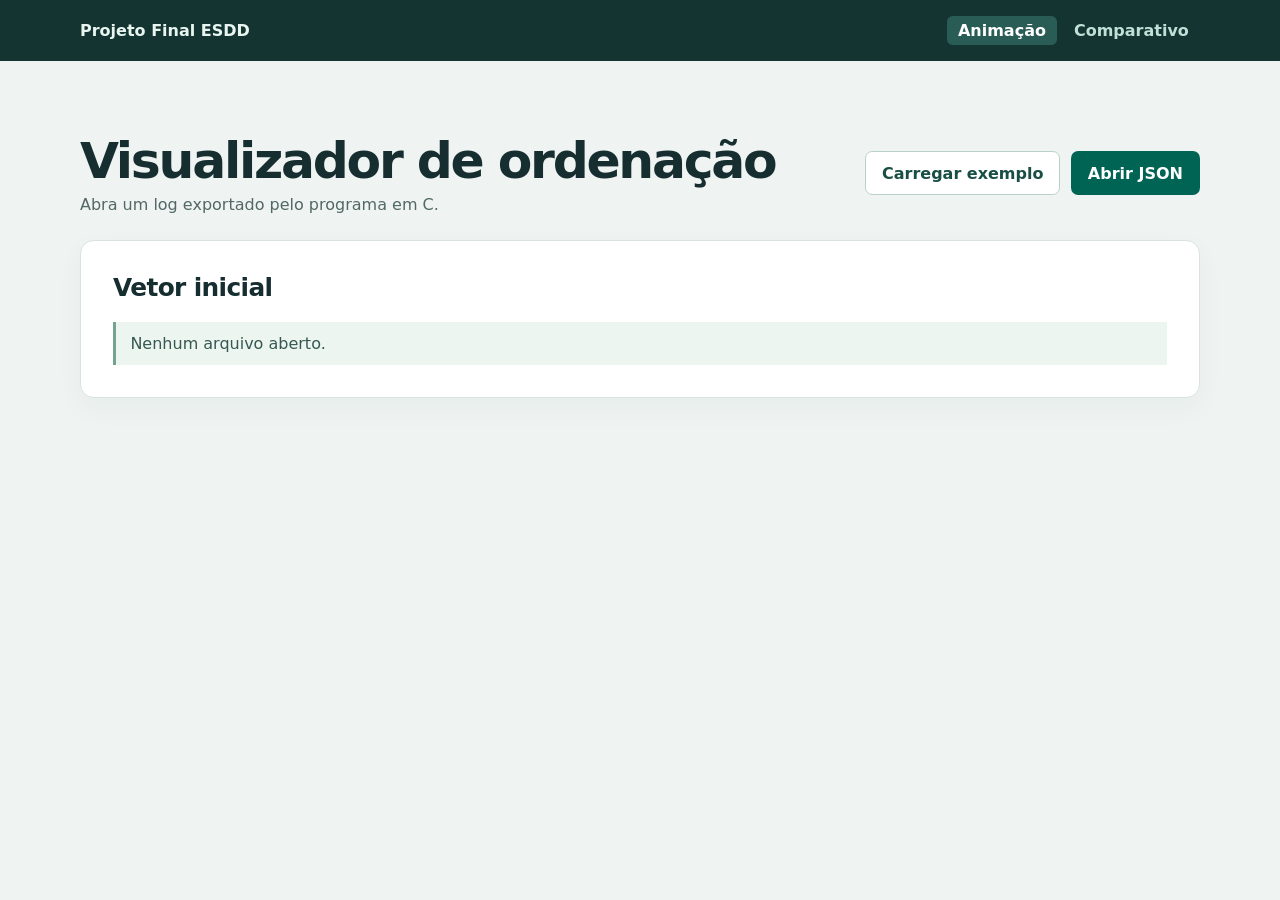
<file: web/index.html>
<!doctype html>
<html lang="pt-BR">
<head>
    <meta charset="utf-8">
    <meta name="viewport" content="width=device-width, initial-scale=1">
    <title>Visualizador de ordenação | Projeto Final ESDD</title>
    <link rel="stylesheet" href="styles.css">
    <script src="app.js" defer></script>
</head>
<body>
    <header class="masthead">
        <div class="page-width masthead-row">
            <span>Projeto Final ESDD</span>
            <nav class="site-nav" aria-label="Páginas">
                <a href="index.html" aria-current="page">Animação</a>
                <a href="comparativo.html">Comparativo</a>
            </nav>
        </div>
    </header>
    <main class="page-width">
        <div class="page-heading">
            <div>
                <h1>Visualizador de ordenação</h1>
                <p>Abra um log exportado pelo programa em C.</p>
            </div>
            <div class="file-actions">
                <a class="button secondary" id="example" href="../logs/exemplo_bubble_sort_n10.json"
                   download>Baixar JSON de exemplo</a>
                <button class="button primary" id="open-log" type="button">Abrir JSON</button>
                <input id="log-file" type="file" accept=".json,application/json" hidden>
            </div>
        </div>

        <section class="card" aria-labelledby="chart-title">
            <div class="card-heading">
                <div>
                    <h2 id="chart-title">Vetor inicial</h2>
                    <p id="source" class="source" hidden></p>
                </div>
                <p id="length" class="length" hidden></p>
            </div>

            <p class="status" id="status" role="status">Nenhum arquivo aberto.</p>

            <div class="playback" id="playback" hidden>
                <div class="controls">
                    <button class="button primary play" id="play" type="button">Reproduzir</button>
                    <button class="button secondary" id="step-back" type="button"
                            title="Voltar um passo">&#9664; Passo</button>
                    <button class="button secondary" id="step-forward" type="button"
                            title="Avançar um passo">Passo &#9654;</button>
                    <button class="button secondary" id="reset" type="button"
                            title="Voltar ao vetor inicial">Reiniciar</button>
                    <label class="speed" for="speed">
                        Velocidade
                        <input id="speed" type="range" min="1" max="5" step="1" value="3">
                        <output id="speed-name" for="speed"></output>
                    </label>
                </div>
                <p class="step-info" id="step-info"></p>
            </div>

            <div class="chart" id="chart" hidden>
                <div aria-hidden="true" class="axis">
                    <span id="scale-max"></span>
                    <span id="scale-mid"></span>
                    <span>0</span>
                </div>
                <div class="plot-scroll" tabindex="0" aria-label="Gráfico do vetor inicial">
                    <ol class="bars" id="bars" aria-label="Valores na ordem do vetor"></ol>
                </div>
                <p class="axis-name" aria-hidden="true">Índice no vetor</p>
                <ul class="legend" aria-label="Legenda das cores">
                    <li><span class="swatch comparing"></span>Comparação</li>
                    <li><span class="swatch swapping"></span>Troca</li>
                    <li><span class="swatch writing"></span>Escrita</li>
                    <li><span class="swatch sorted"></span>Vetor final conferido</li>
                </ul>
            </div>
        </section>
    </main>
</body>
</html>
</file>
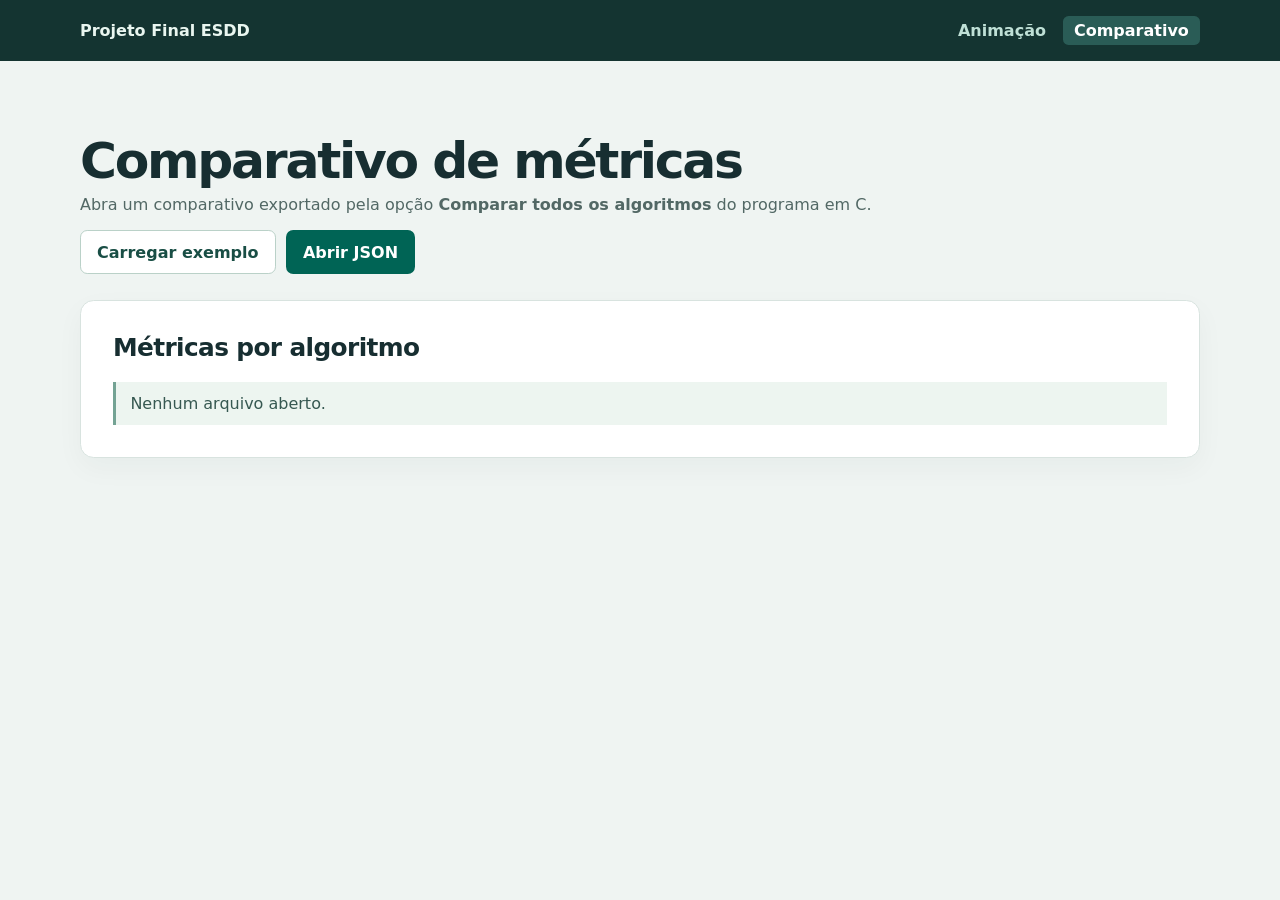
<file: web/comparativo.html>
<!doctype html>
<html lang="pt-BR">
<head>
    <meta charset="utf-8">
    <meta name="viewport" content="width=device-width, initial-scale=1">
    <title>Comparativo de métricas | Projeto Final ESDD</title>
    <link rel="stylesheet" href="styles.css">
    <script src="comparativo.js" defer></script>
</head>
<body>
    <header class="masthead">
        <div class="page-width masthead-row">
            <span>Projeto Final ESDD</span>
            <nav class="site-nav" aria-label="Páginas">
                <a href="index.html">Animação</a>
                <a href="comparativo.html" aria-current="page">Comparativo</a>
            </nav>
        </div>
    </header>
    <main class="page-width">
        <div class="page-heading">
            <div>
                <h1>Comparativo de métricas</h1>
                <p>Abra um comparativo exportado pela opção <strong>Comparar todos os algoritmos</strong> do programa em C.</p>
            </div>
            <div class="file-actions">
                <a class="button secondary" id="example" href="../logs/exemplo_comparativo_n10000.json"
                   download>Baixar JSON de exemplo</a>
                <button class="button primary" id="open-report" type="button">Abrir JSON</button>
                <input id="report-file" type="file" accept=".json,application/json" hidden>
            </div>
        </div>

        <section class="card" aria-labelledby="report-title">
            <div class="card-heading">
                <div>
                    <h2 id="report-title">Métricas por algoritmo</h2>
                    <p id="source" class="source" hidden></p>
                </div>
                <p id="count" class="length" hidden></p>
            </div>

            <p class="status" id="status" role="status">Nenhum arquivo aberto.</p>

            <div id="report" hidden>
                <fieldset class="metric-picker">
                    <legend>Métrica do gráfico</legend>
                    <label><input type="radio" name="metric" value="time_ms" checked><span>Tempo</span></label>
                    <label><input type="radio" name="metric" value="comparisons"><span>Comparações</span></label>
                    <label><input type="radio" name="metric" value="swaps"><span>Trocas</span></label>
                    <label><input type="radio" name="metric" value="memory_bytes"><span>Memória extra</span></label>
                </fieldset>
                <p class="metric-note" id="metric-note"></p>

                <div class="hbar-chart" id="hbars"></div>

                <h3 class="table-title">Tabela completa</h3>
                <p class="metric-note">Em negrito, o menor valor de cada coluna.</p>
                <div class="table-scroll" tabindex="0" aria-label="Tabela das métricas">
                    <table class="metrics-table">
                        <thead>
                            <tr>
                                <th scope="col">Algoritmo</th>
                                <th scope="col">Estrutura</th>
                                <th scope="col" class="number">Tempo (ms)</th>
                                <th scope="col" class="number">Comparações</th>
                                <th scope="col" class="number">Trocas</th>
                                <th scope="col" class="number">Memória extra (B)</th>
                            </tr>
                        </thead>
                        <tbody id="table-body"></tbody>
                    </table>
                </div>
            </div>
        </section>
    </main>
    <div class="tooltip" id="tooltip" role="tooltip" hidden></div>
</body>
</html>
</file>
<file: web/styles.css>
:root {
    color-scheme: light;
    font-family: "Segoe UI", system-ui, sans-serif;
    color: #172e31;
    background: #eff4f2;
    font-synthesis: none;
    --muted: #526865;
    --border: #d8e3df;
    --accent: #006455;
    --plot-height: clamp(15rem, 39vh, 22rem);
}

* { box-sizing: border-box; }
[hidden] { display: none !important; }
body { margin: 0; }

.page-width {
    width: min(70rem, calc(100% - 3rem));
    margin-inline: auto;
}

.masthead {
    padding-block: 1rem;
    background: #143431;
    color: #e9f6f0;
    font-weight: 650;
}

/* Links between the two pages (animation and T17 comparison) */
.masthead-row {
    display: flex;
    align-items: center;
    justify-content: space-between;
    gap: 1rem;
    flex-wrap: wrap;
}

.site-nav { display: flex; gap: 0.35rem; }

.site-nav a {
    padding: 0.3rem 0.7rem;
    border-radius: 0.35rem;
    color: #bfe0d6;
    text-decoration: none;
}

.site-nav a:hover { color: #fff; background: #1f4a45; }
.site-nav a[aria-current="page"] { color: #fff; background: #2a5c56; }

main { padding-block: clamp(2rem, 6vw, 4.5rem); }

.page-heading, .card-heading {
    display: flex;
    align-items: center;
    justify-content: space-between;
    gap: 1rem 2rem;
    flex-wrap: wrap;
}

.page-heading { margin-bottom: 1.6rem; }

h1, h2, p { margin: 0; }

h1 {
    font-size: clamp(1.85rem, 4.5vw, 3.15rem);
    letter-spacing: -0.045em;
    line-height: 1.1;
}

.page-heading p, .source {
    color: var(--muted);
    margin-top: 0.45rem;
}

.file-actions {
    display: flex;
    flex-wrap: wrap;
    gap: 0.65rem;
}

.button {
    display: inline-flex;
    justify-content: center;
    align-items: center;
    min-height: 2.75rem;
    padding: 0.55rem 1rem;
    border: 1px solid transparent;
    border-radius: 0.45rem;
    font: inherit;
    font-weight: 650;
    text-decoration: none;
    cursor: pointer;
}

.primary { background: var(--accent); color: white; }
.primary:hover { background: #004c40; }
.secondary { color: #194e45; background: white; border-color: #bad1c8; }
.secondary:hover { background: #e6f2ed; }

:focus-visible { outline: 3px solid #0b8270; outline-offset: 3px; }

.card {
    padding: clamp(1.15rem, 3vw, 2rem);
    border: 1px solid var(--border);
    border-radius: 0.85rem;
    background: #fff;
    box-shadow: 0 10px 28px #163b2d0a;
}

h2 { font-size: clamp(1.25rem, 3vw, 1.55rem); letter-spacing: -0.025em; }

.source {
    overflow-wrap: anywhere;
}

.length {
    color: var(--accent);
    font-weight: 650;
    font-variant-numeric: tabular-nums;
}

.status {
    margin-top: 1.25rem;
    padding: 0.75rem 0.9rem;
    border-left: 3px solid #74a394;
    background: #edf5f0;
    color: #365851;
    overflow-wrap: anywhere;
}

.status.error {
    border-color: #b25a4f;
    background: #fff0ee;
    color: #742b23;
}

.chart {
    display: grid;
    grid-template-columns: auto minmax(0, 1fr);
    gap: 0.55rem 0.75rem;
    margin-top: 1.65rem;
    font-variant-numeric: tabular-nums;
}

.axis {
    display: flex;
    flex-direction: column;
    justify-content: space-between;
    height: var(--plot-height);
    padding-top: 0.1rem;
    color: var(--muted);
    font-size: 0.875rem;
    text-align: right;
}

.plot-scroll { overflow-x: auto; }

.bars {
    display: grid;
    grid-auto-flow: column;
    grid-auto-columns: minmax(0, 1fr);
    gap: clamp(0.35rem, 1.5vw, 1rem);
    list-style: none;
    margin: 0;
    padding: 0 0.25rem;
    background: linear-gradient(to bottom,
        var(--border) 1px, transparent 1px,
        transparent calc(50% - 1px), var(--border) calc(50% - 1px),
        var(--border) 50%, transparent 50%) no-repeat;
    background-size: 100% var(--plot-height);
}

.bars.dense { gap: 2px; }

.bars li {
    display: grid;
    /* One fixed column: without it the index label widens the bar in dense mode */
    grid-template-columns: minmax(0, 1fr);
    grid-template-rows: var(--plot-height) 1.8rem;
    text-align: center;
}

.bar-track {
    display: flex;
    align-items: flex-end;
    justify-content: center;
    border-bottom: 1px solid var(--border);
}

.bar {
    position: relative;
    width: 100%;
    max-width: 4.5rem;
    height: var(--height);
    min-height: 1px;
    border-radius: 0.35rem 0.35rem 0 0;
    background: #087567;
}

.bar-value {
    position: absolute;
    inset: 0.2rem 0 auto;
    color: #fff;
    font-size: 0.875rem;
    font-weight: 650;
}

.bar.short .bar-value {
    inset: auto 0 calc(100% + 0.2rem);
    color: #18443e;
}

.bar-index {
    justify-self: center;
    padding-top: 0.35rem;
    color: var(--muted);
    font-size: 0.875rem;
}

.dense .bar { border-radius: 2px 2px 0 0; }

.axis-name {
    grid-column: 2;
    color: var(--muted);
    text-align: center;
    font-size: 0.875rem;
}

/* T15: colors of the step being shown. --step-color paints the bar and the legend swatch;
   --step-text keeps the value label readable on top of it. */
.comparing { --step-color: #e3a21a; --step-text: #2b1d00; }
.swapping  { --step-color: #c0392b; --step-text: #fff; }
.writing   { --step-color: #2563c9; --step-text: #fff; }
.sorted    { --step-color: #4caf50; --step-text: #0d2b12; }

.bar.comparing, .bar.swapping, .bar.writing, .bar.sorted { background: var(--step-color); }
.bar.comparing .bar-value, .bar.swapping .bar-value,
.bar.writing .bar-value, .bar.sorted .bar-value { color: var(--step-text); }
/* A short bar shows its value above the bar, on the white background
   (same specificity as the rules above, so this later rule wins) */
.bar.short .bar-value { color: #18443e; }

.playback {
    display: grid;
    gap: 0.75rem;
    margin-top: 1.25rem;
}

/* T16: play/pause, one step back and forward, reset and speed */
.controls {
    display: flex;
    align-items: center;
    gap: 0.6rem 0.65rem;
    flex-wrap: wrap;
}

/* Fixed width: the text changes between Reproduzir, Pausar and Continuar */
.play { min-width: 11rem; }

.playback .button:disabled { opacity: 0.55; cursor: default; }
.secondary:disabled:hover { background: white; }

.speed {
    display: flex;
    align-items: center;
    gap: 0.5rem;
    margin-left: auto;
    color: var(--muted);
    font-weight: 650;
}

.speed input { accent-color: var(--accent); }

.speed output {
    min-width: 6.5rem;
    color: #172e31;
    font-weight: 400;
}

.step-info {
    color: var(--muted);
    font-variant-numeric: tabular-nums;
    overflow-wrap: anywhere;
}

.legend {
    grid-column: 2;
    display: flex;
    flex-wrap: wrap;
    justify-content: center;
    gap: 0.4rem 1.25rem;
    margin: 0.4rem 0 0;
    padding: 0;
    list-style: none;
    color: var(--muted);
    font-size: 0.875rem;
}

.legend li { display: flex; align-items: center; gap: 0.4rem; }

.swatch {
    width: 0.9rem;
    height: 0.9rem;
    border-radius: 0.2rem;
    background: var(--step-color);
}

/* ---------- T17: comparison page (comparativo.html) ---------- */

.metric-picker {
    display: flex;
    flex-wrap: wrap;
    gap: 0.5rem;
    margin: 1.4rem 0 0;
    padding: 0;
    border: 0;
}

.metric-picker legend {
    width: 100%;
    margin-bottom: 0.5rem;
    color: var(--muted);
    font-weight: 650;
}

.metric-picker input {
    position: absolute;
    opacity: 0;
    pointer-events: none;
}

.metric-picker span {
    display: inline-block;
    padding: 0.45rem 0.9rem;
    border: 1px solid #bad1c8;
    border-radius: 999px;
    color: #194e45;
    font-weight: 650;
    cursor: pointer;
}

.metric-picker span:hover { background: #e6f2ed; }
.metric-picker input:checked + span { background: var(--accent); border-color: var(--accent); color: #fff; }
.metric-picker input:focus-visible + span { outline: 3px solid #0b8270; outline-offset: 3px; }

.metric-note {
    margin-top: 0.75rem;
    color: var(--muted);
    font-size: 0.9rem;
}

.hbar-chart {
    display: grid;
    gap: 1.25rem;
    margin-top: 1.4rem;
}

.hbar-group h3 {
    margin: 0 0 0.45rem;
    padding-bottom: 0.3rem;
    border-bottom: 1px solid var(--border);
    font-size: 1rem;
}

.hbar-list {
    display: grid;
    gap: 2px;
    margin: 0;
    padding: 0;
    list-style: none;
}

/* One row: name | bar | value. All rows share the same columns, so the bars line up */
.hbar-row {
    display: grid;
    grid-template-columns: minmax(9rem, 14rem) minmax(0, 1fr) minmax(6.5rem, auto);
    align-items: center;
    gap: 0.75rem;
    padding: 0.3rem 0.4rem;
    border-radius: 0.35rem;
    font-variant-numeric: tabular-nums;
}

.hbar-row:hover, .hbar-row:focus-visible { background: #edf5f0; }

.hbar-label { overflow-wrap: anywhere; }

.hbar-track { height: 1.1rem; }

.hbar {
    height: 100%;
    border-radius: 0 4px 4px 0; /* rounded data end, flat at the baseline */
    background: #087567;
}

.hbar-value { color: #172e31; text-align: right; }

.table-title { margin: 2rem 0 0; font-size: 1.1rem; }

.table-scroll { overflow-x: auto; margin-top: 0.75rem; }

.metrics-table {
    width: 100%;
    border-collapse: collapse;
    font-variant-numeric: tabular-nums;
    font-size: 0.95rem;
}

.metrics-table th, .metrics-table td {
    padding: 0.5rem 0.75rem;
    border-bottom: 1px solid var(--border);
    text-align: left;
    white-space: nowrap;
}

.metrics-table thead th { color: var(--muted); font-weight: 650; }
.metrics-table tbody th { font-weight: 400; }
.metrics-table .number { text-align: right; }

.tooltip {
    position: absolute;
    z-index: 10;
    min-width: 14rem;
    padding: 0.6rem 0.75rem;
    border: 1px solid var(--border);
    border-radius: 0.5rem;
    background: #fff;
    box-shadow: 0 8px 24px #163b2d29;
    font-size: 0.875rem;
    font-variant-numeric: tabular-nums;
    pointer-events: none;
}

.tooltip-title { margin-bottom: 0.35rem; font-weight: 650; }

.tooltip div {
    display: flex;
    justify-content: space-between;
    gap: 1rem;
    color: var(--muted);
}

.tooltip strong { color: #172e31; }

@media (max-width: 35rem) {
    .hbar-row { grid-template-columns: minmax(0, 1fr) auto; }
    .hbar-track { grid-column: 1 / -1; grid-row: 2; }
}

.sr-only {
    position: absolute;
    width: 1px;
    height: 1px;
    padding: 0;
    margin: -1px;
    overflow: hidden;
    clip-path: inset(50%);
    white-space: nowrap;
}

@media (max-width: 35rem) {
    .page-width { width: calc(100% - 1.5rem); }
    .file-actions { width: 100%; }
    .file-actions .button { flex: 1 1 auto; }
    .bar-value, .bar-index { font-size: 0.8rem; }
}
</file>
